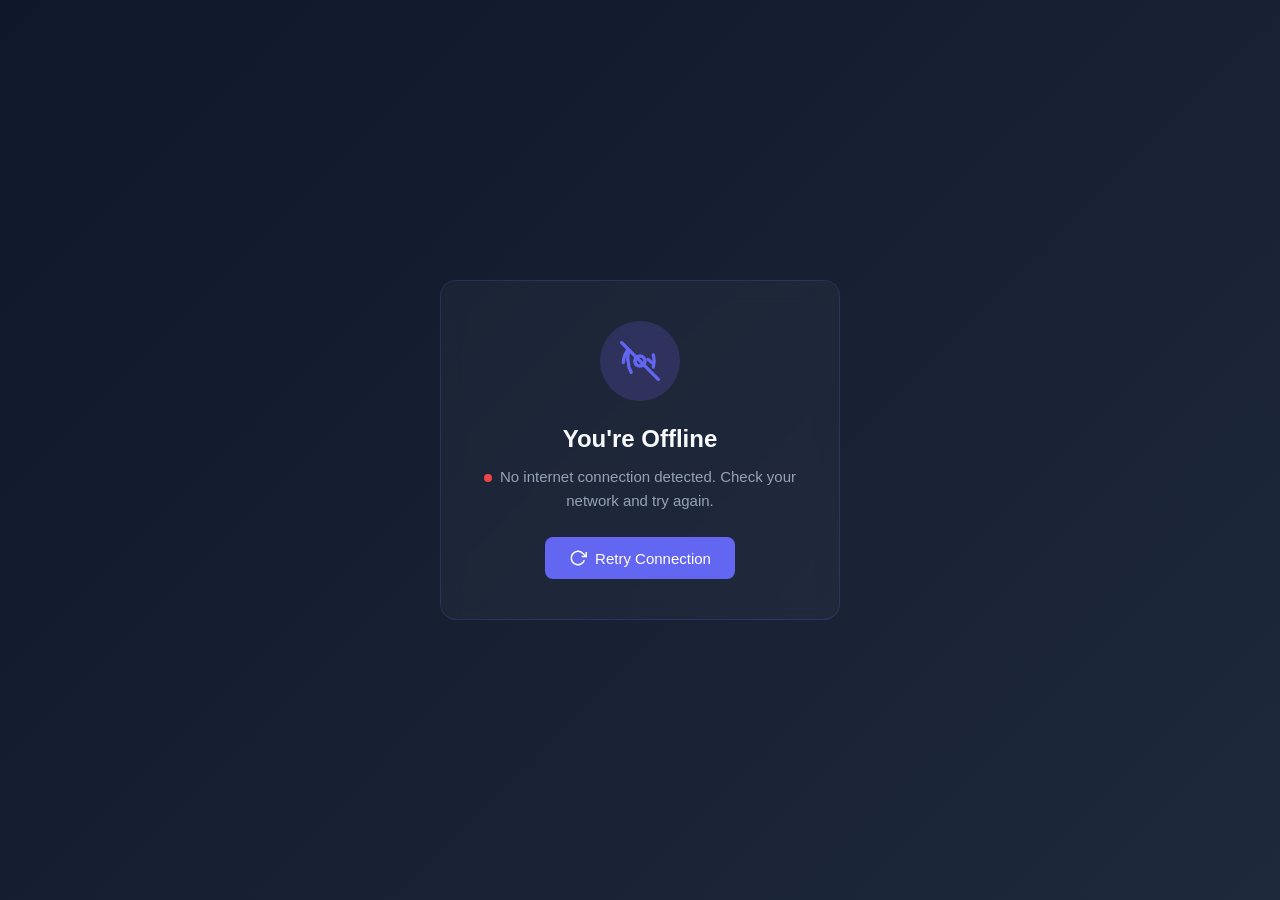
<file: offline.html>
<!DOCTYPE html>
<html lang="en">
<head>
  <meta charset="UTF-8">
  <meta name="viewport" content="width=device-width, initial-scale=1.0">
  <title>SBIDE - Offline</title>
  <style>
    * { margin: 0; padding: 0; box-sizing: border-box; }
    
    body {
      font-family: -apple-system, BlinkMacSystemFont, 'Segoe UI', Roboto, sans-serif;
      background: linear-gradient(135deg, #0f172a 0%, #1e293b 100%);
      color: #e2e8f0;
      min-height: 100vh;
      display: flex;
      align-items: center;
      justify-content: center;
      padding: 1rem;
    }
    
    .offline-container {
      text-align: center;
      max-width: 400px;
      padding: 2.5rem;
      background: rgba(255, 255, 255, 0.03);
      border: 1px solid rgba(99, 102, 241, 0.2);
      border-radius: 1rem;
      backdrop-filter: blur(10px);
    }
    
    .offline-icon {
      width: 80px;
      height: 80px;
      margin: 0 auto 1.5rem;
      background: linear-gradient(135deg, rgba(99, 102, 241, 0.2), rgba(139, 92, 246, 0.2));
      border-radius: 50%;
      display: flex;
      align-items: center;
      justify-content: center;
    }
    
    .offline-icon svg {
      width: 40px;
      height: 40px;
      stroke: #6366f1;
      fill: none;
      stroke-width: 2;
      stroke-linecap: round;
      stroke-linejoin: round;
    }
    
    h1 {
      font-size: 1.5rem;
      font-weight: 600;
      margin-bottom: 0.75rem;
      color: #f8fafc;
    }
    
    p {
      color: #94a3b8;
      line-height: 1.6;
      margin-bottom: 1.5rem;
      font-size: 0.9375rem;
    }
    
    .retry-btn {
      display: inline-flex;
      align-items: center;
      gap: 0.5rem;
      padding: 0.75rem 1.5rem;
      background: #6366f1;
      color: white;
      border: none;
      border-radius: 0.5rem;
      font-size: 0.9375rem;
      font-weight: 500;
      cursor: pointer;
      transition: all 0.2s ease;
    }
    
    .retry-btn:hover {
      background: #4f46e5;
      transform: translateY(-1px);
    }
    
    .retry-btn svg {
      width: 18px;
      height: 18px;
      stroke: currentColor;
      fill: none;
      stroke-width: 2;
    }
    
    .status-dot {
      display: inline-block;
      width: 8px;
      height: 8px;
      background: #ef4444;
      border-radius: 50%;
      margin-right: 0.5rem;
      animation: pulse 2s infinite;
    }
    
    @keyframes pulse {
      0%, 100% { opacity: 1; }
      50% { opacity: 0.5; }
    }
    
    /* Mobile adjustments */
    @media (max-width: 480px) {
      .offline-container {
        padding: 2rem 1.5rem;
      }
      
      h1 {
        font-size: 1.25rem;
      }
      
      .offline-icon {
        width: 64px;
        height: 64px;
      }
      
      .offline-icon svg {
        width: 32px;
        height: 32px;
      }
    }
  </style>
</head>
<body>
  <div class="offline-container">
    <div class="offline-icon">
      <svg viewBox="0 0 24 24">
        <line x1="1" y1="1" x2="23" y2="23"></line>
        <path d="M16.72 11.06A10.94 10.94 0 0 1 19 12.9"></path>
        <path d="M20 15.7a14.06 14.06 0 0 0 0-7.4"></path>
        <path d="M4.93 4.93A14.08 14.08 0 0 0 2 12.9"></path>
        <circle cx="12" cy="12" r="3"></circle>
        <path d="M9.76 9.76A5 5 0 0 0 9 12a5 5 0 0 0 .76 2.24"></path>
        <path d="M5.64 5.64A10.94 10.94 0 0 0 5 12.9c0 2.16.63 4.17 1.72 5.86"></path>
      </svg>
    </div>
    <h1>You're Offline</h1>
    <p><span class="status-dot"></span>No internet connection detected. Check your network and try again.</p>
    <button class="retry-btn" onclick="window.location.reload()">
      <svg viewBox="0 0 24 24">
        <polyline points="23 4 23 10 17 10"></polyline>
        <path d="M20.49 15a9 9 0 1 1-2.12-9.36L23 10"></path>
      </svg>
      Retry Connection
    </button>
  </div>
</body>
</html>
</file>
